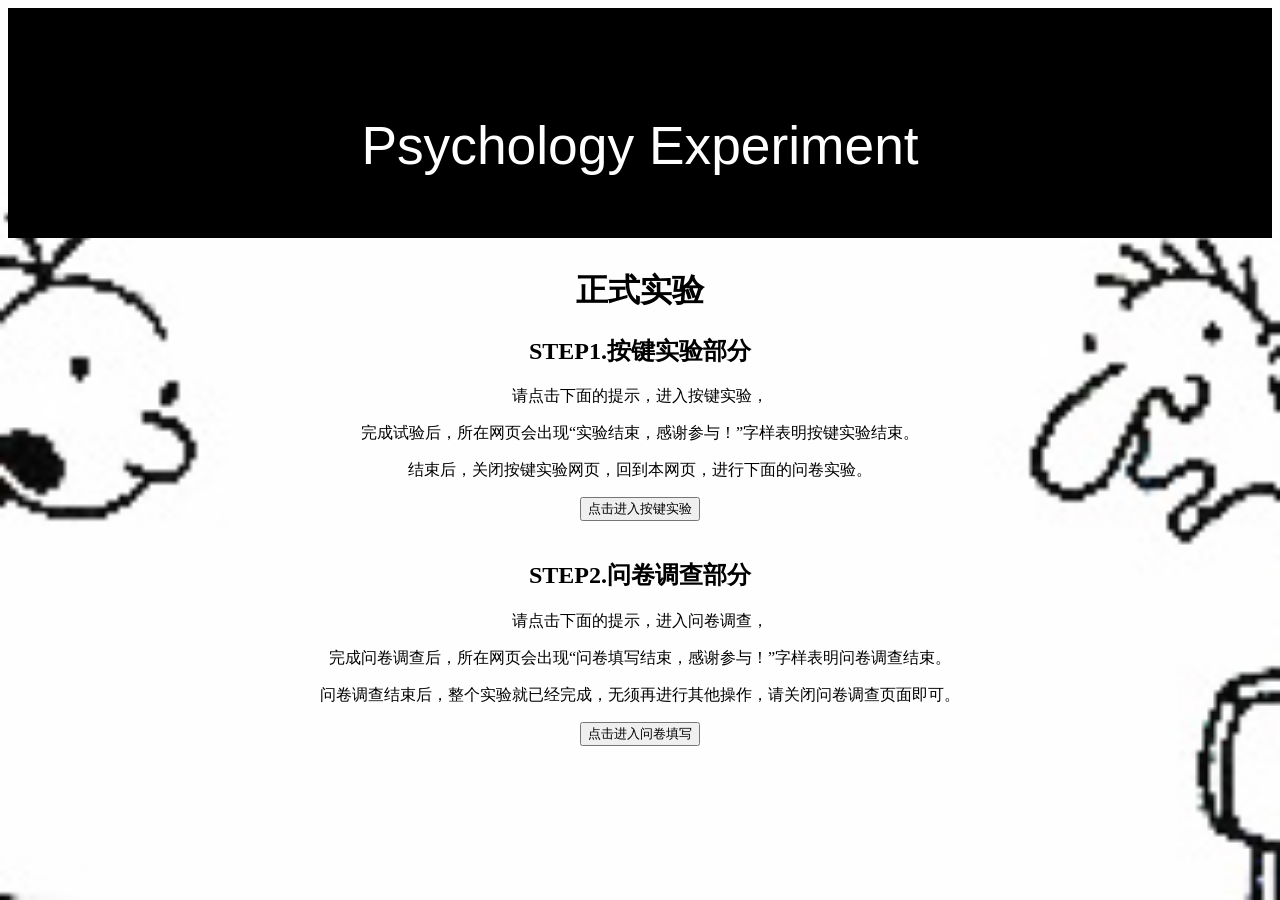
<file: subject.e1.html>
<!DOCTYPE html>
<html>

<head>
<meta charset="utf-8">
<title>实验平台1</title>
<style>
body
{background-image:url('alert2.jpg');
background-position:center center;
background-repeat:no-repeat;
background-attachment:fixed;
background-size:cover;
background-color:#98FB98}
h1
{text-align:center;}
h2
{text-align:center;}
p
{text-align:center}
</style>
<style>
#header {
    height: 230px;
    background-color: #000;
}
#header_utilities {
    color: white;
	text-align:right;
	font-family: "Gotham SSm A","Gotham SSm B",sans-serif;
}
</style>
</head>

<body>
<div id="header">
<header class="header">
</header>

<div id="header_utilities">
</br></br></br>
<p style="color:white; font-size:40pt;text-align:center;">Psychology Experiment</p>

<br />
</div>
<h1>正式实验</h1>
<h2>STEP1.按键实验部分</h2>
<p>请点击下面的提示，进入按键实验，</p>
<p>完成试验后，所在网页会出现“实验结束，感谢参与！”字样表明按键实验结束。</p>
<p>结束后，关闭按键实验网页，回到本网页，进行下面的问卷实验。</p>
<div align="center">
<a href="https://research.millisecond.com/weicong1203/betweensubject_stroop.web" target="_blank">
<button>点击进入按键实验</button></a></div>
<br />
<h2>STEP2.问卷调查部分</h2>
<p>请点击下面的提示，进入问卷调查，</p>
<p>完成问卷调查后，所在网页会出现“问卷填写结束，感谢参与！”字样表明问卷调查结束。</p>
<p>问卷调查结束后，整个实验就已经完成，无须再进行其他操作，请关闭问卷调查页面即可。</p>
<div align="center"><a href="https://bnupsych.asia.qualtrics.com/jfe/form/SV_8puHTg8lUpQOLFb"><button>点击进入问卷填写</button></a></div>
<br /><br />
</body>

</html>
</file>
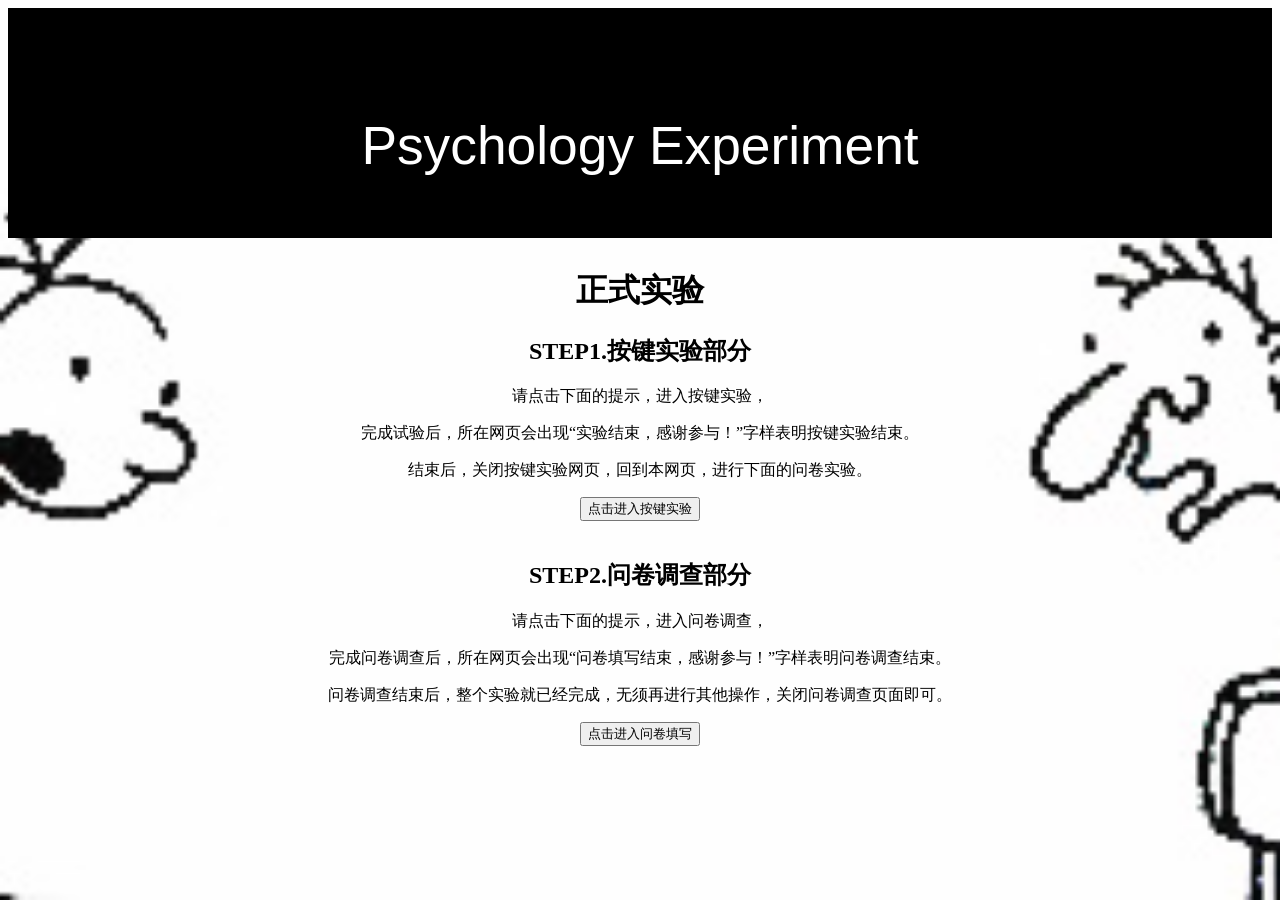
<file: subject.e2.html>
<!DOCTYPE html>
<html>

<head>
<meta charset="utf-8">
<title>实验平台2</title>
<style>
body
{background-image:url('alert2.jpg');
background-position:center center;
background-repeat:no-repeat;
background-attachment:fixed;
background-size:cover;
background-color:#98FB98}
h1
{text-align:center;}
h2
{text-align:center;}
p
{text-align:center}
</style>
<style>
#header {
    height: 230px;
    background-color: #000;
}
#header_utilities {
    color: white;
	text-align:right;
	font-family: "Gotham SSm A","Gotham SSm B",sans-serif;
}
</style>
</head>

<body>
<div id="header">
<header class="header">
</header>

<div id="header_utilities">
</br></br></br>
<p style="color:white; font-size:40pt;text-align:center;">Psychology Experiment</p>

<br />
</div>
<h1>正式实验</h1>
<h2>STEP1.按键实验部分</h2>
<p>请点击下面的提示，进入按键实验，</p>
<p>完成试验后，所在网页会出现“实验结束，感谢参与！”字样表明按键实验结束。</p>
<p>结束后，关闭按键实验网页，回到本网页，进行下面的问卷实验。</p>
<div align="center">
<a href="https://research.millisecond.com/weicong1203/stroop.web" target="_blank">
<button>点击进入按键实验</button></a></div>
<br />
<h2>STEP2.问卷调查部分</h2>
<p>请点击下面的提示，进入问卷调查，</p>
<p>完成问卷调查后，所在网页会出现“问卷填写结束，感谢参与！”字样表明问卷调查结束。</p>
<p>问卷调查结束后，整个实验就已经完成，无须再进行其他操作，关闭问卷调查页面即可。</p>
<div align="center"><a href="https://bnupsych.asia.qualtrics.com/jfe/form/SV_6tkwEKnP7XzxO3X"><button>点击进入问卷填写</button></a></div>
<br /><br />
</body>

</html>
</file>
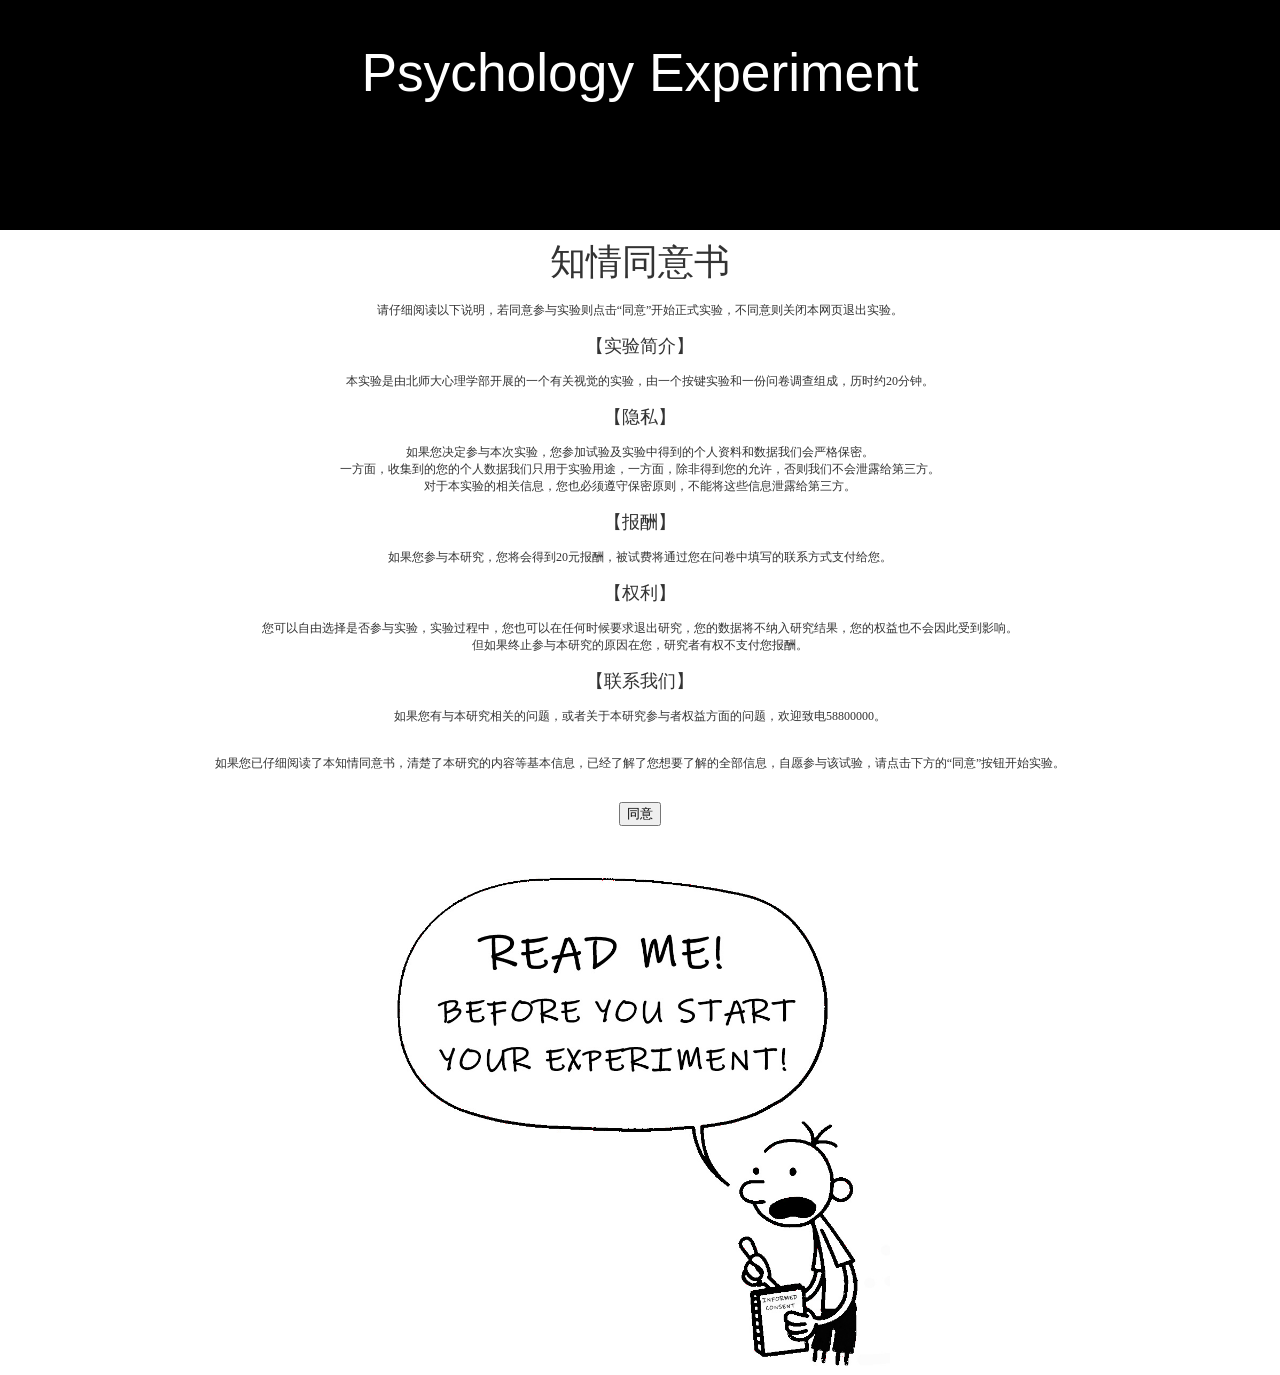
<file: subject.notes.html>
<!DOCTYPE html>
<html>

<head>
<meta charset="utf-8">
<title>实验平台</title>
<link rel="stylesheet" type="text/css" href="css/style.css" />
<style>
#header {
    height: 230px;
    background-color: #000;
}
#header_utilities {
    color: white;
	text-align:right;
	font-family: "Gotham SSm A","Gotham SSm B",sans-serif;
}
</style>
<style>
h2
{text-align:center;font-size:3em}
h3
{text-align:center;font-size:1.5em}
p
{text-align:center}
</style>
</head>

<body>

<div id="header">
<header class="header">
</header>

<div id="header_utilities">
</br></br></br>
<p style="color:white; font-size:40pt;text-align:center;">Psychology Experiment</p>


</div>


 <br /><br /><br /><br /><br /><br /><br />
	<br />
	<br />
	<h2>知情同意书</h2>
	<br />
	<p>请仔细阅读以下说明，若同意参与实验则点击“同意”开始正式实验，不同意则关闭本网页退出实验。<p>
	<br />
	<h3>【实验简介】</h3>
	<br />
	<p>本实验是由北师大心理学部开展的一个有关视觉的实验，由一个按键实验和一份问卷调查组成，历时约20分钟。</p>
	<br />
	<h3>【隐私】</h3>
	<br />
	<p>如果您决定参与本次实验，您参加试验及实验中得到的个人资料和数据我们会严格保密。</p>
	<p>一方面，收集到的您的个人数据我们只用于实验用途，一方面，除非得到您的允许，否则我们不会泄露给第三方。</p>
	<p>对于本实验的相关信息，您也必须遵守保密原则，不能将这些信息泄露给第三方。</p>
	<br />
	<h3>【报酬】</h3>
	<br />
	<p>如果您参与本研究，您将会得到20元报酬，被试费将通过您在问卷中填写的联系方式支付给您。</p>
	<br />
	<h3>【权利】</h3>
	<br />
	<p>您可以自由选择是否参与实验，实验过程中，您也可以在任何时候要求退出研究，您的数据将不纳入研究结果，您的权益也不会因此受到影响。</p>
	<p>但如果终止参与本研究的原因在您，研究者有权不支付您报酬。</p>
	<br />
	<h3>【联系我们】</h3>
	<br />
	<p>如果您有与本研究相关的问题，或者关于本研究参与者权益方面的问题，欢迎致电58800000。</p>
	<br />
	<br />
	<p>如果您已仔细阅读了本知情同意书，清楚了本研究的内容等基本信息，已经了解了您想要了解的全部信息，自愿参与该试验，请点击下方的“同意”按钮开始实验。</p>
	<br /><br />
	<div align="center"><a href="subject.number&enter.html">
	<button>同意</button></div>
	</a>
	<br />
	<br />
	<br />
	<img src="beforeexp.jpg" width="500px" height="500px">
	
	
 


</body>



</html>
</file>
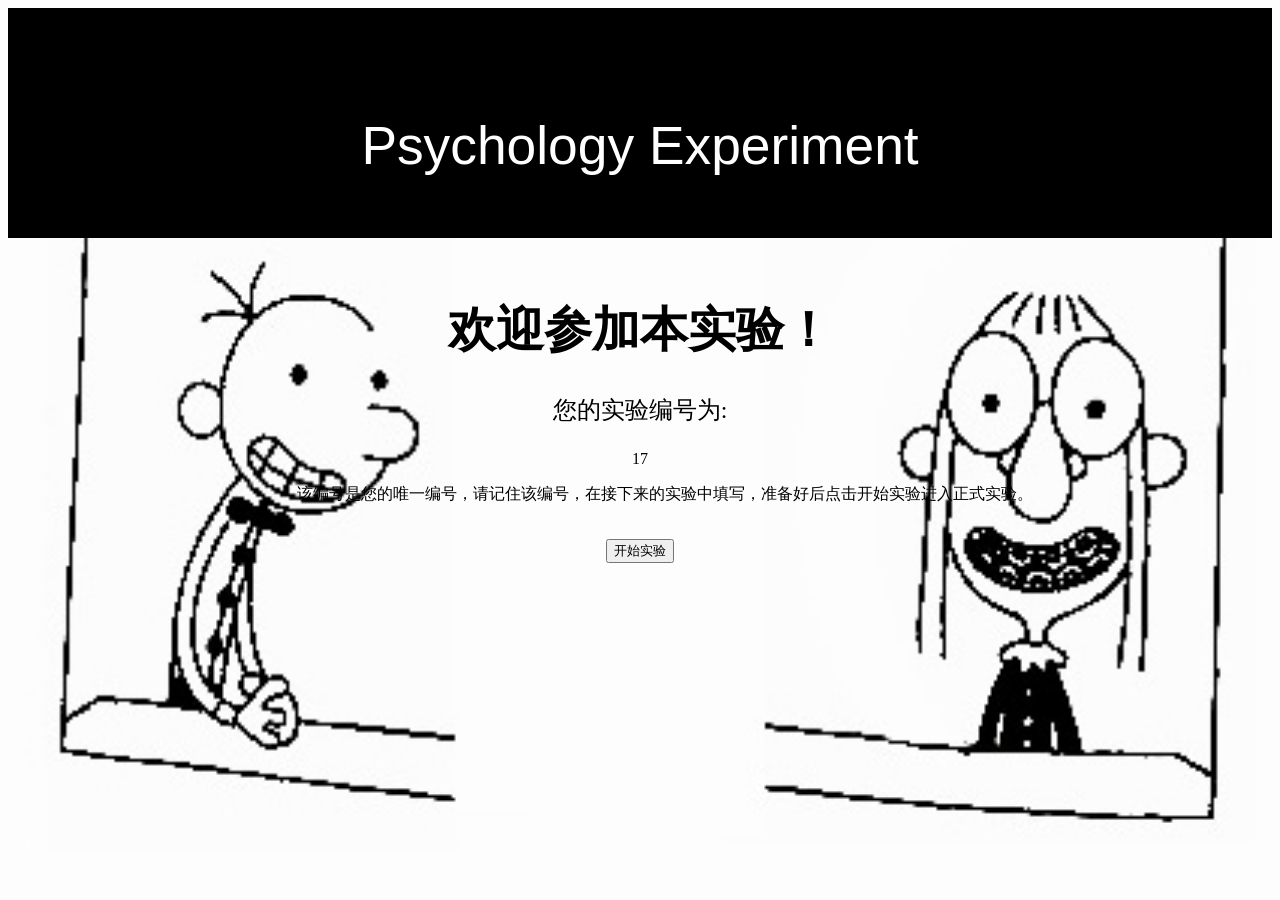
<file: subject.number&enter.html>
<!DOCTYPE html>
<html>

<head>
<meta charset="utf-8">
<title>实验平台</title>
<style>
body
{background-image:url('ready4.jpg');
background-position:center center;
background-repeat:no-repeat;
background-attachment:fixed;
background-size:cover;
background-color:#98FB98}
h1
{text-align:center;font-size:3em}
p.num{text-align:center;font-size:1.5em}
p.notes{text-align:center;text-indent:50px;}
</style>
<style>
#header {
    height: 230px;
    background-color: #000;
}
#header_utilities {
    color: white;
	text-align:right;
	font-family: "Gotham SSm A","Gotham SSm B",sans-serif;
}
</style>
</head>

<body>

<div id="header">
<header class="header">
</header>

<div id="header_utilities">
</br></br></br>
<p style="color:white; font-size:40pt;text-align:center;">Psychology Experiment</p>


</div>
<br /><br />
<h1>欢迎参加本实验！</h1>
<p class="num">您的实验编号为:</p>

<div align="center";style="font-size:2em;font-weight:bold;">
<script>
var d = new Date();
var n = d.getMinutes(); 
document.write(n+7);
</script>
</div>

<p class="notes">该编号是您的唯一编号，请记住该编号，在接下来的实验中填写，准备好后点击开始实验进入正式实验。</p><br />

 <script language="javascript">
   function randomurl(){
     var url=new Array();
     url[0]="subject.e1.html";
     url[1]="subject.e2.html";
     url[2]="subject.e3.html";
     var ints=Math.ceil(Math.random()*100)%3;
     window.open(url[ints]);  
    }
 </script>

<div align="center"> 
<a href="javascript:randomurl()">
<button>开始实验</button></a>
</div>

</body>



</html>
</file>
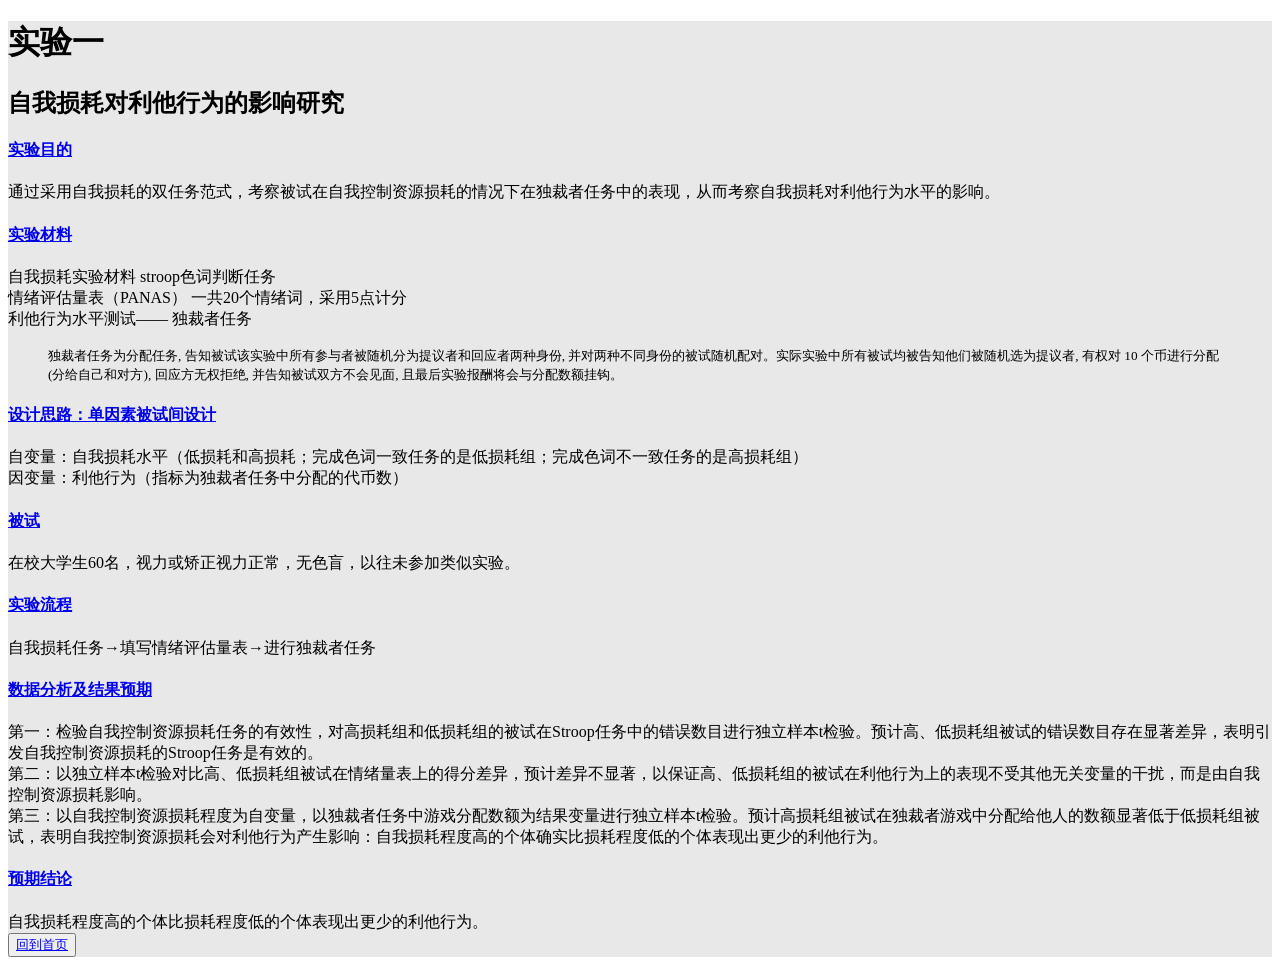
<file: 实验一.html>
<!DOCTYPE html>
<html lang="en">
<head>
<title>实验一</title>
<meta charset="utf-8">
<meta name="viewport" content="width=device-width, initial-scale=1">

<link rel="stylesheet" href="https://cdn.staticfile.org/twitter-bootstrap/3.3.7/css/bootstrap.min.css">
	<script src="https://cdn.staticfile.org/jquery/2.1.1/jquery.min.js"></script>
	<script src="https://cdn.staticfile.org/twitter-bootstrap/3.3.7/js/bootstrap.min.js"></script>
</head>
<style>
div
{
	background-color: #E8E8E8
	
	}
.panel-body
{
	font-family:幼圆
	
	}
.panel-title
{
	font-family:黑体
}

</style>

<body>

<div class="container">
  <div class="jumbotron">
    <h1>实验一</h1>
	<h2>自我损耗对利他行为的影响研究</h2>
  </div>
  
<div class="panel-group" id="accordion">
	<div class="panel panel-default">
		<div class="panel-heading">
			<h4 class="panel-title">
				<a data-toggle="collapse" data-parent="#accordion" 
				   href="#collapseOne">
					实验目的
				</a>
			</h4>
		</div>
		<div id="collapseOne" class="panel-collapse collapse in">
			<div class="panel-body">
				通过采用自我损耗的双任务范式，考察被试在自我控制资源损耗的情况下在独裁者任务中的表现，从而考察自我损耗对利他行为水平的影响。
			</div>
		</div>
	</div>
	<div class="panel panel-default">
		<div class="panel-heading">
			<h4 class="panel-title">
				<a data-toggle="collapse" data-parent="#accordion" 
				   href="#collapseTwo">
					实验材料
				</a>
			</h4>
		</div>
		<div id="collapseTwo" class="panel-collapse collapse">
			<div class="panel-body">
				自我损耗实验材料
stroop色词判断任务<br/>
情绪评估量表（PANAS）&nbsp;一共20个情绪词，采用5点计分<br/>
利他行为水平测试——
独裁者任务  <br/>
<blockquote><small>独裁者任务为分配任务, 告知被试该实验中所有参与者被随机分为提议者和回应者两种身份, 并对两种不同身份的被试随机配对。实际实验中所有被试均被告知他们被随机选为提议者, 有权对 10 个币进行分配(分给自己和对方), 回应方无权拒绝, 并告知被试双方不会见面, 且最后实验报酬将会与分配数额挂钩。</small></blockquote>
			</div>
		</div>
	</div>
	<div class="panel panel-default">
		<div class="panel-heading">
			<h4 class="panel-title">
				<a data-toggle="collapse" data-parent="#accordion" 
				   href="#collapseThree">
					设计思路：单因素被试间设计
				</a>
			</h4>
		</div>
		<div id="collapseThree" class="panel-collapse collapse">
			<div class="panel-body">
自变量：自我损耗水平（低损耗和高损耗；完成色词一致任务的是低损耗组；完成色词不一致任务的是高损耗组）<br/>
因变量：利他行为（指标为独裁者任务中分配的代币数）
			</div>
		</div>
	</div>
	
	<div class="panel panel-default">
		<div class="panel-heading">
			<h4 class="panel-title">
				<a data-toggle="collapse" data-parent="#accordion" 
				   href="#collapseFour">
					被试
				</a>
			</h4>
		</div>
		<div id="collapseFour" class="panel-collapse collapse">
			<div class="panel-body">
				在校大学生60名，视力或矫正视力正常，无色盲，以往未参加类似实验。  
			</div>
		</div>
	</div>
	
	<div class="panel panel-default">
		<div class="panel-heading">
			<h4 class="panel-title">
				<a data-toggle="collapse" data-parent="#accordion" 
				   href="#collapseFive">
					实验流程
				</a>
			</h4>
		</div>
		<div id="collapseFive" class="panel-collapse collapse">
			<div class="panel-body">
				自我损耗任务→填写情绪评估量表→进行独裁者任务
			</div>
		</div>
	</div>
	
	<div class="panel panel-default">
		<div class="panel-heading">
			<h4 class="panel-title">
				<a data-toggle="collapse" data-parent="#accordion" 
				   href="#collapseSix">
					数据分析及结果预期
				</a>
			</h4>
		</div>
		<div id="collapseSix" class="panel-collapse collapse">
			<div class="panel-body">
				第一：检验自我控制资源损耗任务的有效性，对高损耗组和低损耗组的被试在Stroop任务中的错误数目进行独立样本t检验。预计高、低损耗组被试的错误数目存在显著差异，表明引发自我控制资源损耗的Stroop任务是有效的。
<br/>第二：以独立样本t检验对比高、低损耗组被试在情绪量表上的得分差异，预计差异不显著，以保证高、低损耗组的被试在利他行为上的表现不受其他无关变量的干扰，而是由自我控制资源损耗影响。
<br/>第三：以自我控制资源损耗程度为自变量，以独裁者任务中游戏分配数额为结果变量进行独立样本t检验。预计高损耗组被试在独裁者游戏中分配给他人的数额显著低于低损耗组被试，表明自我控制资源损耗会对利他行为产生影响：自我损耗程度高的个体确实比损耗程度低的个体表现出更少的利他行为。
		</div>
		</div>
	</div>
	
	<div class="panel panel-default">
		<div class="panel-heading">
			<h4 class="panel-title">
				<a data-toggle="collapse" data-parent="#accordion" 
				   href="#collapseSeven">
					预期结论
				</a>
			</h4>
		</div>
		<div id="collapseSeven" class="panel-collapse collapse">
			<div class="panel-body">
				自我损耗程度高的个体比损耗程度低的个体表现出更少的利他行为。
		</div>
		</div>
	</div>
</div>

<button type="button" class="btn btn-default"><a href="实验介绍.html">回到首页</a></button>

</body>
</html>
</file>
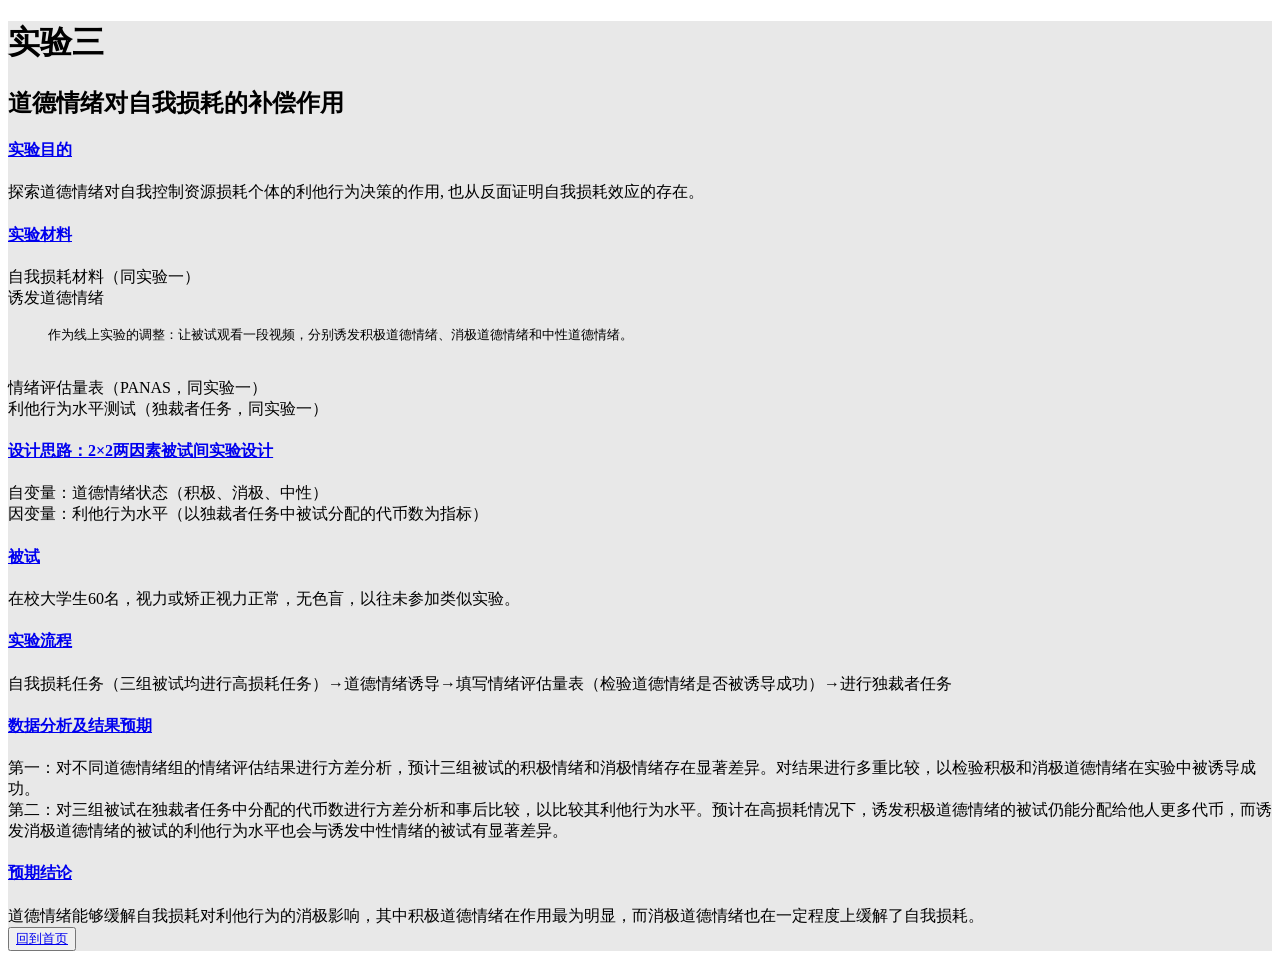
<file: 实验三.html>
<!DOCTYPE html>
<html lang="en">
<head>
<title>实验三</title>
<meta charset="utf-8">
<meta name="viewport" content="width=device-width, initial-scale=1">

<link rel="stylesheet" href="https://cdn.staticfile.org/twitter-bootstrap/3.3.7/css/bootstrap.min.css">
	<script src="https://cdn.staticfile.org/jquery/2.1.1/jquery.min.js"></script>
	<script src="https://cdn.staticfile.org/twitter-bootstrap/3.3.7/js/bootstrap.min.js"></script>
</head>
<style>
div
{
	background-color: #E8E8E8
	
	}
.panel-body
{
	font-family:幼圆
	
	}
.panel-title
{
	font-family:黑体
}

</style>

<body>

<div class="container">
  <div class="jumbotron">
    <h1>实验三</h1>
	<h2>道德情绪对自我损耗的补偿作用</h2>
  </div>
  
<div class="panel-group" id="accordion">
	<div class="panel panel-default">
		<div class="panel-heading">
			<h4 class="panel-title">
				<a data-toggle="collapse" data-parent="#accordion" 
				   href="#collapseOne">
					实验目的
				</a>
			</h4>
		</div>
		<div id="collapseOne" class="panel-collapse collapse in">
			<div class="panel-body">
				探索道德情绪对自我控制资源损耗个体的利他行为决策的作用, 也从反面证明自我损耗效应的存在。  
		</div>
		</div>
	</div>
	<div class="panel panel-default">
		<div class="panel-heading">
			<h4 class="panel-title">
				<a data-toggle="collapse" data-parent="#accordion" 
				   href="#collapseTwo">
					实验材料
				</a>
			</h4>
		</div>
		<div id="collapseTwo" class="panel-collapse collapse">
			<div class="panel-body">
				自我损耗材料（同实验一）<br/>
诱发道德情绪<br/>
<blockquote><small>作为线上实验的调整：让被试观看一段视频，分别诱发积极道德情绪、消极道德情绪和中性道德情绪​。</small></blockquote>
<br/>情绪评估量表（PANAS，同实验一）<br/>
利他行为水平测试（独裁者任务，同实验一）
		</div>
		</div>
	</div>
	<div class="panel panel-default">
		<div class="panel-heading">
			<h4 class="panel-title">
				<a data-toggle="collapse" data-parent="#accordion" 
				   href="#collapseThree">
					设计思路：2×2两因素被试间实验设计
				</a>
			</h4>
		</div>
		<div id="collapseThree" class="panel-collapse collapse">
			<div class="panel-body">
自变量：道德情绪状态（积极、消极、中性）<br/>
因变量：利他行为水平（以独裁者任务中被试分配的代币数为指标）
			</div>
		</div>
	</div>
	
	<div class="panel panel-default">
		<div class="panel-heading">
			<h4 class="panel-title">
				<a data-toggle="collapse" data-parent="#accordion" 
				   href="#collapseFour">
					被试
				</a>
			</h4>
		</div>
		<div id="collapseFour" class="panel-collapse collapse">
			<div class="panel-body">
				在校大学生60名，视力或矫正视力正常，无色盲，以往未参加类似实验。  
			</div>
		</div>
	</div>
	
	<div class="panel panel-default">
		<div class="panel-heading">
			<h4 class="panel-title">
				<a data-toggle="collapse" data-parent="#accordion" 
				   href="#collapseFive">
					实验流程
				</a>
			</h4>
		</div>
		<div id="collapseFive" class="panel-collapse collapse">
			<div class="panel-body">
				自我损耗任务（三组被试均进行高损耗任务）→道德情绪诱导→填写情绪评估量表（检验道德情绪是否被诱导成功）→进行独裁者任务
			</div>
		</div>
	</div>
	
	<div class="panel panel-default">
		<div class="panel-heading">
			<h4 class="panel-title">
				<a data-toggle="collapse" data-parent="#accordion" 
				   href="#collapseSix">
					数据分析及结果预期
				</a>
			</h4>
		</div>
		<div id="collapseSix" class="panel-collapse collapse">
			<div class="panel-body">
				第一：对不同道德情绪组的情绪评估结果进行方差分析，预计三组被试的积极情绪和消极情绪存在显著差异。对结果进行多重比较，以检验积极和消极道德情绪在实验中被诱导成功。
<br/>第二：对三组被试在独裁者任务中分配的代币数进行方差分析和事后比较，以比较其利他行为水平。预计在高损耗情况下，诱发积极道德情绪的被试仍能分配给他人更多代币，而诱发消极道德情绪的被试的利他行为水平也会与诱发中性情绪的被试有显著差异。
		</div>
		</div>
	</div>
	
	<div class="panel panel-default">
		<div class="panel-heading">
			<h4 class="panel-title">
				<a data-toggle="collapse" data-parent="#accordion" 
				   href="#collapseSeven">
					预期结论
				</a>
			</h4>
		</div>
		<div id="collapseSeven" class="panel-collapse collapse">
			<div class="panel-body">
				道德情绪能够缓解自我损耗对利他行为的消极影响，其中积极道德情绪在作用最为明显，而消极道德情绪也在一定程度上缓解了自我损耗。
		</div>
		</div>
	</div>
</div>

<button type="button" class="btn btn-default"><a href="实验介绍.html">回到首页</a></button>

</body>
</html>
</file>
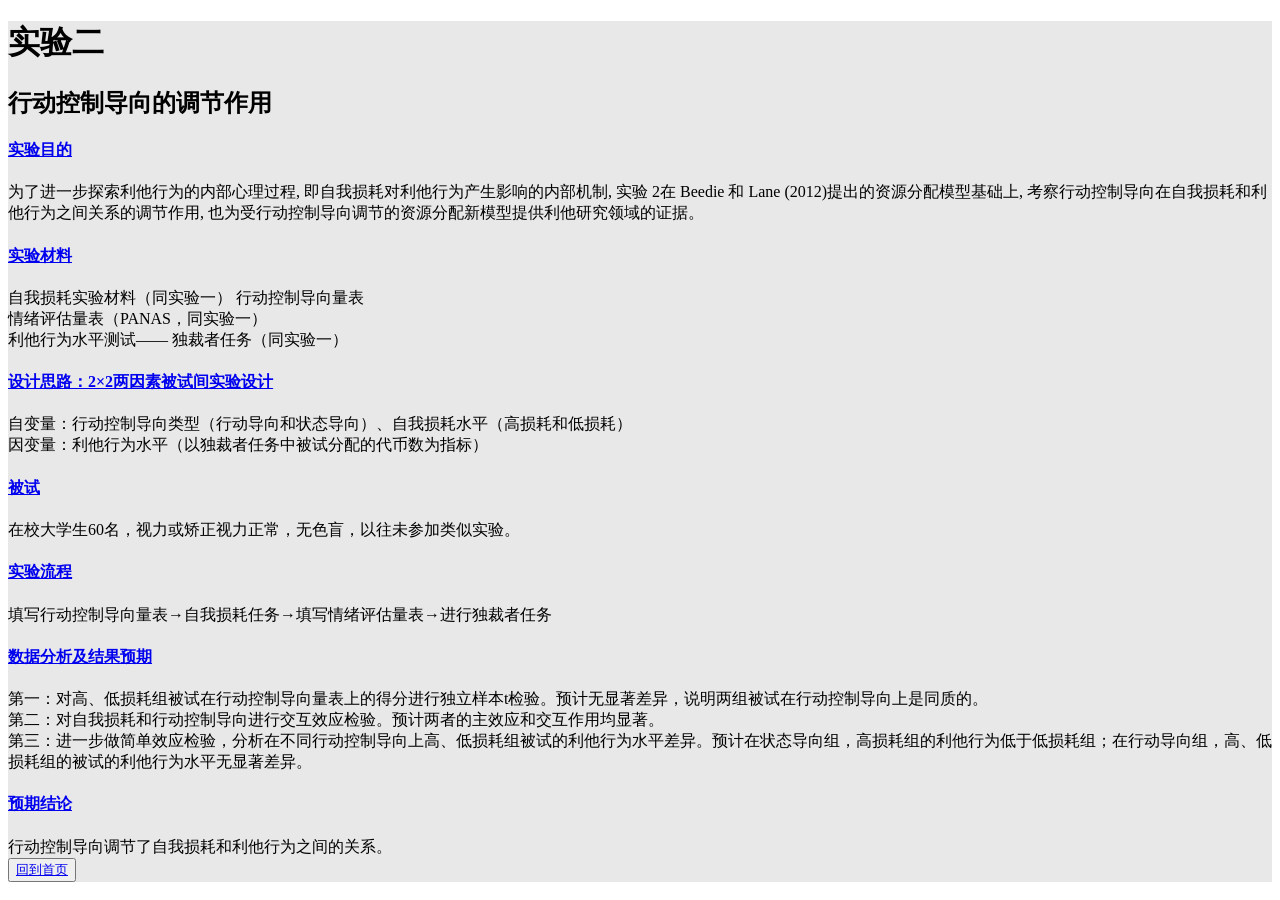
<file: 实验二.html>
<!DOCTYPE html>
<html lang="en">
<head>
<title>实验二</title>
<meta charset="utf-8">
<meta name="viewport" content="width=device-width, initial-scale=1">

<link rel="stylesheet" href="https://cdn.staticfile.org/twitter-bootstrap/3.3.7/css/bootstrap.min.css">
	<script src="https://cdn.staticfile.org/jquery/2.1.1/jquery.min.js"></script>
	<script src="https://cdn.staticfile.org/twitter-bootstrap/3.3.7/js/bootstrap.min.js"></script>
</head>
<style>
div
{
	background-color: #E8E8E8
	
	}
.panel-body
{
	font-family:幼圆
	
	}
.panel-title
{
	font-family:黑体
}

</style>

<body>

<div class="container">
  <div class="jumbotron">
    <h1>实验二</h1>
	<h2>行动控制导向的调节作用</h2>
  </div>
  
<div class="panel-group" id="accordion">
	<div class="panel panel-default">
		<div class="panel-heading">
			<h4 class="panel-title">
				<a data-toggle="collapse" data-parent="#accordion" 
				   href="#collapseOne">
					实验目的
				</a>
			</h4>
		</div>
		<div id="collapseOne" class="panel-collapse collapse in">
			<div class="panel-body">
				为了进一步探索利他行为的内部心理过程, 即自我损耗对利他行为产生影响的内部机制, 实验 2在 Beedie 和 Lane (2012)提出的资源分配模型基础上, 考察行动控制导向在自我损耗和利他行为之间关系的调节作用, 也为受行动控制导向调节的资源分配新模型提供利他研究领域的证据。  
		</div>
		</div>
	</div>
	<div class="panel panel-default">
		<div class="panel-heading">
			<h4 class="panel-title">
				<a data-toggle="collapse" data-parent="#accordion" 
				   href="#collapseTwo">
					实验材料
				</a>
			</h4>
		</div>
		<div id="collapseTwo" class="panel-collapse collapse">
			<div class="panel-body">
				自我损耗实验材料（同实验一）
行动控制导向量表<br/>
情绪评估量表（PANAS，同实验一）&nbsp;<br/>
利他行为水平测试——
独裁者任务（同实验一）  <br/>
		</div>
		</div>
	</div>
	<div class="panel panel-default">
		<div class="panel-heading">
			<h4 class="panel-title">
				<a data-toggle="collapse" data-parent="#accordion" 
				   href="#collapseThree">
					设计思路：2×2两因素被试间实验设计
				</a>
			</h4>
		</div>
		<div id="collapseThree" class="panel-collapse collapse">
			<div class="panel-body">
自变量：行动控制导向类型（行动导向和状态导向）、自我损耗水平（高损耗和低损耗）<br/>
因变量：利他行为水平（以独裁者任务中被试分配的代币数为指标）
			</div>
		</div>
	</div>
	
	<div class="panel panel-default">
		<div class="panel-heading">
			<h4 class="panel-title">
				<a data-toggle="collapse" data-parent="#accordion" 
				   href="#collapseFour">
					被试
				</a>
			</h4>
		</div>
		<div id="collapseFour" class="panel-collapse collapse">
			<div class="panel-body">
				在校大学生60名，视力或矫正视力正常，无色盲，以往未参加类似实验。  
			</div>
		</div>
	</div>
	
	<div class="panel panel-default">
		<div class="panel-heading">
			<h4 class="panel-title">
				<a data-toggle="collapse" data-parent="#accordion" 
				   href="#collapseFive">
					实验流程
				</a>
			</h4>
		</div>
		<div id="collapseFive" class="panel-collapse collapse">
			<div class="panel-body">
				填写行动控制导向量表→自我损耗任务→填写情绪评估量表→进行独裁者任务
			</div>
		</div>
	</div>
	
	<div class="panel panel-default">
		<div class="panel-heading">
			<h4 class="panel-title">
				<a data-toggle="collapse" data-parent="#accordion" 
				   href="#collapseSix">
					数据分析及结果预期
				</a>
			</h4>
		</div>
		<div id="collapseSix" class="panel-collapse collapse">
			<div class="panel-body">
				第一：对高、低损耗组被试在行动控制导向量表上的得分进行独立样本t检验。预计无显著差异，说明两组被试在行动控制导向上是同质的。
<br/>第二：对自我损耗和行动控制导向进行交互效应检验。预计两者的主效应和交互作用均显著。
<br/>第三：进一步做简单效应检验，分析在不同行动控制导向上高、低损耗组被试的利他行为水平差异。预计在状态导向组，高损耗组的利他行为低于低损耗组；在行动导向组，高、低损耗组的被试的利他行为水平无显著差异。
		</div>
		</div>
	</div>
	
	<div class="panel panel-default">
		<div class="panel-heading">
			<h4 class="panel-title">
				<a data-toggle="collapse" data-parent="#accordion" 
				   href="#collapseSeven">
					预期结论
				</a>
			</h4>
		</div>
		<div id="collapseSeven" class="panel-collapse collapse">
			<div class="panel-body">
				行动控制导向调节了自我损耗和利他行为之间的关系。
		</div>
		</div>
	</div>
</div>

<button type="button" class="btn btn-default"><a href="实验介绍.html">回到首页</a></button>

</body>
</html>
</file>
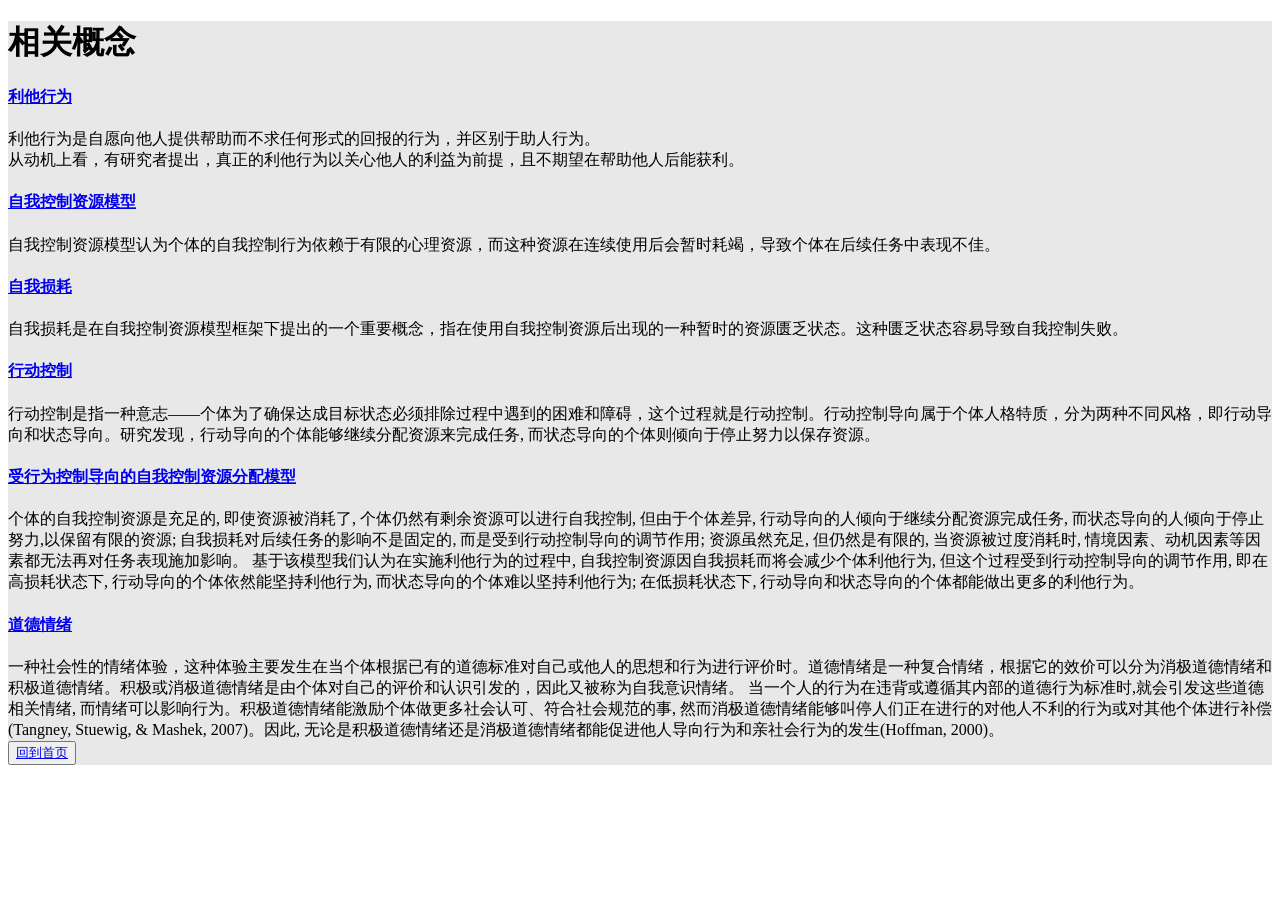
<file: 概念解释.html>
<!DOCTYPE html>
<html lang="en">
<head>
<title>概念解释</title>
<meta charset="utf-8">
<meta name="viewport" content="width=device-width, initial-scale=1">

<link rel="stylesheet" href="https://cdn.staticfile.org/twitter-bootstrap/3.3.7/css/bootstrap.min.css">
	<script src="https://cdn.staticfile.org/jquery/2.1.1/jquery.min.js"></script>
	<script src="https://cdn.staticfile.org/twitter-bootstrap/3.3.7/js/bootstrap.min.js"></script>
</head>
<style>
div
{
	background-color: #E8E8E8
	
	}
.panel-body
{
	font-family:幼圆
	
	}
.panel-title
{
	font-family:黑体
}

</style>

<body>

<div class="container">
  <div class="jumbotron">
    <h1>相关概念</h1>
  </div>
  
<div class="panel-group" id="accordion">
	<div class="panel panel-default">
		<div class="panel-heading">
			<h4 class="panel-title">
				<a data-toggle="collapse" data-parent="#accordion" 
				   href="#collapseOne">
					利他行为
				</a>
			</h4>
		</div>
		<div id="collapseOne" class="panel-collapse collapse in">
			<div class="panel-body">
				利他行为是自愿向他人提供帮助而不求任何形式的回报的行为，并区别于助人行为。<br/> 
				从动机上看，有研究者提出，真正的利他行为以关心他人的利益为前提，且不期望在帮助他人后能获利。
			</div>
		</div>
	</div>
	<div class="panel panel-default">
		<div class="panel-heading">
			<h4 class="panel-title">
				<a data-toggle="collapse" data-parent="#accordion" 
				   href="#collapseTwo">
					自我控制资源模型
				</a>
			</h4>
		</div>
		<div id="collapseTwo" class="panel-collapse collapse">
			<div class="panel-body">
				自我控制资源模型认为个体的自我控制行为依赖于有限的心理资源，而这种资源在连续使用后会暂时耗竭，导致个体在后续任务中表现不佳。
			</div>
		</div>
	</div>
	<div class="panel panel-default">
		<div class="panel-heading">
			<h4 class="panel-title">
				<a data-toggle="collapse" data-parent="#accordion" 
				   href="#collapseThree">
					自我损耗
				</a>
			</h4>
		</div>
		<div id="collapseThree" class="panel-collapse collapse">
			<div class="panel-body">
				自我损耗是在自我控制资源模型框架下提出的一个重要概念，指在使用自我控制资源后出现的一种暂时的资源匮乏状态。这种匮乏状态容易导致自我控制失败。
			</div>
		</div>
	</div>
	
	<div class="panel panel-default">
		<div class="panel-heading">
			<h4 class="panel-title">
				<a data-toggle="collapse" data-parent="#accordion" 
				   href="#collapseFour">
					行动控制
				</a>
			</h4>
		</div>
		<div id="collapseFour" class="panel-collapse collapse">
			<div class="panel-body">
				行动控制是指一种意志——个体为了确保达成目标状态必须排除过程中遇到的困难和障碍，这个过程就是行动控制。行动控制导向属于个体人格特质，分为两种不同风格，即行动导向和状态导向。研究发现，行动导向的个体能够继续分配资源来完成任务, 而状态导向的个体则倾向于停止努力以保存资源。  
			</div>
		</div>
	</div>
	
	<div class="panel panel-default">
		<div class="panel-heading">
			<h4 class="panel-title">
				<a data-toggle="collapse" data-parent="#accordion" 
				   href="#collapseFive">
					受行为控制导向的自我控制资源分配模型
				</a>
			</h4>
		</div>
		<div id="collapseFive" class="panel-collapse collapse">
			<div class="panel-body">
				个体的自我控制资源是充足的, 即使资源被消耗了, 个体仍然有剩余资源可以进行自我控制, 但由于个体差异, 行动导向的人倾向于继续分配资源完成任务, 而状态导向的人倾向于停止努力,以保留有限的资源; 自我损耗对后续任务的影响不是固定的, 而是受到行动控制导向的调节作用; 资源虽然充足, 但仍然是有限的, 当资源被过度消耗时, 情境因素、动机因素等因素都无法再对任务表现施加影响。
				基于该模型我们认为在实施利他行为的过程中, 自我控制资源因自我损耗而将会减少个体利他行为, 但这个过程受到行动控制导向的调节作用, 即在高损耗状态下, 行动导向的个体依然能坚持利他行为, 而状态导向的个体难以坚持利他行为; 在低损耗状态下, 行动导向和状态导向的个体都能做出更多的利他行为。  
			</div>
		</div>
	</div>
	
	<div class="panel panel-default">
		<div class="panel-heading">
			<h4 class="panel-title">
				<a data-toggle="collapse" data-parent="#accordion" 
				   href="#collapseSix">
					道德情绪
				</a>
			</h4>
		</div>
		<div id="collapseSix" class="panel-collapse collapse">
			<div class="panel-body">
				一种社会性的情绪体验，这种体验主要发生在当个体根据已有的道德标准对自己或他人的思想和行为进行评价时。道德情绪是一种复合情绪，根据它的效价可以分为消极道德情绪和积极道德情绪。积极或消极道德情绪是由个体对自己的评价和认识引发的，因此又被称为自我意识情绪。
			当一个人的行为在违背或遵循其内部的道德行为标准时,就会引发这些道德相关情绪, 而情绪可以影响行为。积极道德情绪能激励个体做更多社会认可、符合社会规范的事, 然而消极道德情绪能够叫停人们正在进行的对他人不利的行为或对其他个体进行补偿(Tangney, Stuewig, & Mashek, 2007)。因此, 无论是积极道德情绪还是消极道德情绪都能促进他人导向行为和亲社会行为的发生(Hoffman, 2000)。
			</div>
		</div>
	</div>
</div>

<button type="button" class="btn btn-default"><a href="实验介绍.html">回到首页</a></button>

</body>
</html>
</file>
<file: css/style.css>
@charset "utf-8";
/*科e互联特效基本框架CSS*/
body, ul, dl, dd, dt, ol, li, p, h1, h2, h3, h4, h5, h6, textarea, form, select, fieldset, table, td, div, input {margin:0;padding:0;-webkit-text-size-adjust: none}
h1, h2, h3, h4, h5, h6{font-size:12px;font-weight:normal}
div {text-align:center}
a img {border:0}
body { color: #333; text-align: center; font: 12px "微软雅黑"; }
ul, ol, li {list-style-type:none;vertical-align:0}
a {outline-style:none;color:#535353;text-decoration:none}
a:hover { color: #D40000; text-decoration: none}
.clear{height:0; overflow:hidden; clear:both}
/* 效果CSS开始 */
body {
 -webkit-backface-visibility: hidden;
}	
.demo {
 margin: 0px auto;
 text-align:center;
} 
.nav li	{
 position: relative;
 display: inline-block;
 margin-left: -50px;
 -webkit-transition: all 0.4s linear;
 -moz-transition: all 0.4s linear;
 -o-transition: all 0.4s linear;
 -ms-transition: all 0.4s linear;
 transition: all 0.4s linear;
}
.nav li a {
 display: inline-block;
 width: 120px;
 height: 120px;
 padding: 30px;
 border-radius: 50%;
 border-width: 8px;
 border-style: solid;
}
.nav li:hover {
 z-index: 11;
 -webkit-transform: scale(1.1);
 -moz-transform: scale(1.1);
 -o-transform: scale(1.1);
 -ms-transform: scale(1.1);
 transform: scale(1.1);
}
.nav li:hover a {
 text-decoration: none;
}
.nav li:hover span {
 -webkit-transition: all 0.4s linear;
 -moz-transition: all 0.4s linear;
 -o-transition: all 0.4s linear;
 -ms-transition: all 0.4s linear;
 transition: all 0.4s linear;
 -webkit-animation: moveFromBottom 0.3s ease;
 -moz-animation: moveFromBottom 0.3s ease;
 -o-animation: moveFromBottom 0.3s ease;
 -ms-animation: moveFromBottom 0.3s ease;
 animation: moveFromBottom 0.3s ease;
}
.nav li:nth-child(1) a {
 color: #4d9683;
 text-shadow: 0 1px 0 #9de3cf;
 border-color: #549e89;
 background-color: #51c9a7;
}
.nav li:nth-child(2) a {
 color: #be607e;
 text-shadow: 0 1px 0 #de8ba5;
 border-color: #e499b0;
 background-color: #e67b9c;
}
.nav li:nth-child(3) a {
 color: #5e9eb4;
 text-shadow: 0 1px 0 #adddec;
 border-color: #a2cfde;
 background-color: #7ec9e3;
}
.nav li:nth-child(4) a {
 color: #ba9d5e;
 text-shadow: 0 1px 0 #f5e0ad;
 border-color: #dcc999;
 background-color: #f0cd78;
}
.nav li:nth-child(5) a {
 color: #b468a2;
 text-shadow: 0 1px 0 #e8acd8;
 border-color: #d8abcd;
 background-color: #dd91cb;
}
.nav li:nth-child(1):hover a {
 color: #0f775c;
 text-shadow: 0 1px 0 #81e6c9;
 border-color: #0a8462;
 background-color: #00c18c;
}
.nav li:nth-child(2):hover a {
 color: #b12a55;
 text-shadow: 0 1px 0 #ff95b7;
 border-color: #ba335c;
 background-color: #ea5180;
}
.nav li:nth-child(3):hover a {
 color: #2883a2;
 text-shadow: 0 1px 0 #9cdef2;
 border-color: #4397b3;
 background-color: #55c1e5;
}
.nav li:nth-child(4):hover a {
 color: #ab8228;
 text-shadow: 0 1px 0 #ffe199;
 border-color: #b08f3e;
 background-color: #f8c64d;
}
.nav li:nth-child(5):hover a {
 color: #a33689;
 text-shadow: 0 1px 0 #ec97d6;
 border-color: #b7569f;
 background-color: #dd70c3;
}
.nav span {
 display: block;
 line-height:70px;
 font-size: 30px;
 font-style: normal;
}
.nav span:before {
 display: block;
}
.nav li:nth-child(1) span:before {
 content: "home";
}
.nav li:nth-child(2) span:before {
 content: "phone";
}
.nav li:nth-child(3) span:before {
 content: "wifi";
}
.nav li:nth-child(4) span:before {
 content: "setting";
}
.nav li:nth-child(5) span:before {
 content: "twitter";
}
@-webkit-keyframes moveFromBottom {
  from {
    -webkit-transform: translateY(120%) scale(0.5) ;
    opacity: 0;
  }
 to {
   -webkit-transform: translateY(0%) scale(1);
   opacity: 1;        
 }
}
@-moz-keyframes moveFromBottom {
  from {
    -moz-transform: translateY(120%) scale(0.5) ;
    opacity: 0;
  }
  to {
    -moz-transform: translateY(0%) scale(1);
    opacity: 1;        
  }
}
@-ms-keyframes moveFromBottom {
  from {
    -ms-transform: translateY(120%) scale(0.5) ;
    opacity: 0;
  }
  to {
   -ms-transform: translateY(0%) scale(1);
   opacity: 1;        
 }
}
@-o-keyframes moveFromBottom {
  from {
    -o-transform: translateY(120%) scale(0.5) ;
    opacity: 0;
  }
  to {
   -o-transform: translateY(0%) scale(1);
   opacity: 1;        
 }
}
@keyframes moveFromBottom {
  from {
    transform: translateY(120%) scale(0.5) ;
    opacity: 0;
  }
  to {
   transform: translateY(0%) scale(1);
   opacity: 1;        
 }
}
.nav span:before { 
 font-family: 'LigatureSymbols';
 text-rendering: optimizeLegibility;
 -webkit-font-smoothing: antialiased;
 -moz-font-smoothing: antialiased;
 -ms-font-smoothing: antialiased;
 -o-font-smoothing: antialiased;
 font-smoothing: antialiased;
 -webkit-font-feature-settings: "liga" 1, "dlig" 1;
 -moz-font-feature-settings: "liga=1, dlig=1";
 -ms-font-feature-settings: "liga" 1, "dlig" 1;
 font-feature-settings: "liga" 1, "dlig" 1;
 font-size: 80px;
}
@font-face {
 font-family: 'LigatureSymbols';
 src: url('../font/LigatureSymbols-2.05.eot');
 src: url('../font/LigatureSymbols-2.05.eot?#iefix') format('embedded-opentype'),
   url('../font/LigatureSymbols-2.05.woff') format('woff'),
   url('../font/LigatureSymbols-2.05.ttf') format('truetype'),
   url('../font/LigatureSymbols-2.05.svg#LigatureSymbols') format('svg');
 font-weight: normal;
 font-style: normal;
}
/* 效果CSS结束 */

<link rel="stylesheet" href="https://cdn.staticfile.org/twitter-bootstrap/3.3.7/css/bootstrap.min.css">  
	<script src="https://cdn.staticfile.org/jquery/2.1.1/jquery.min.js"></script>
	<script src="https://cdn.staticfile.org/twitter-bootstrap/3.3.7/js/bootstrap.min.js"></script>
</head>
<body>
    
<div class="container">
	<h2>按钮</h2>
	<p>.btn-lg 类制作大按钮：</p>            
	<button type="button" class="btn btn-default btn-lg">大的默认按钮</button>
	<button type="button" class="btn btn-info btn-lg">大的信息按钮</button>      
</div>
</file>
